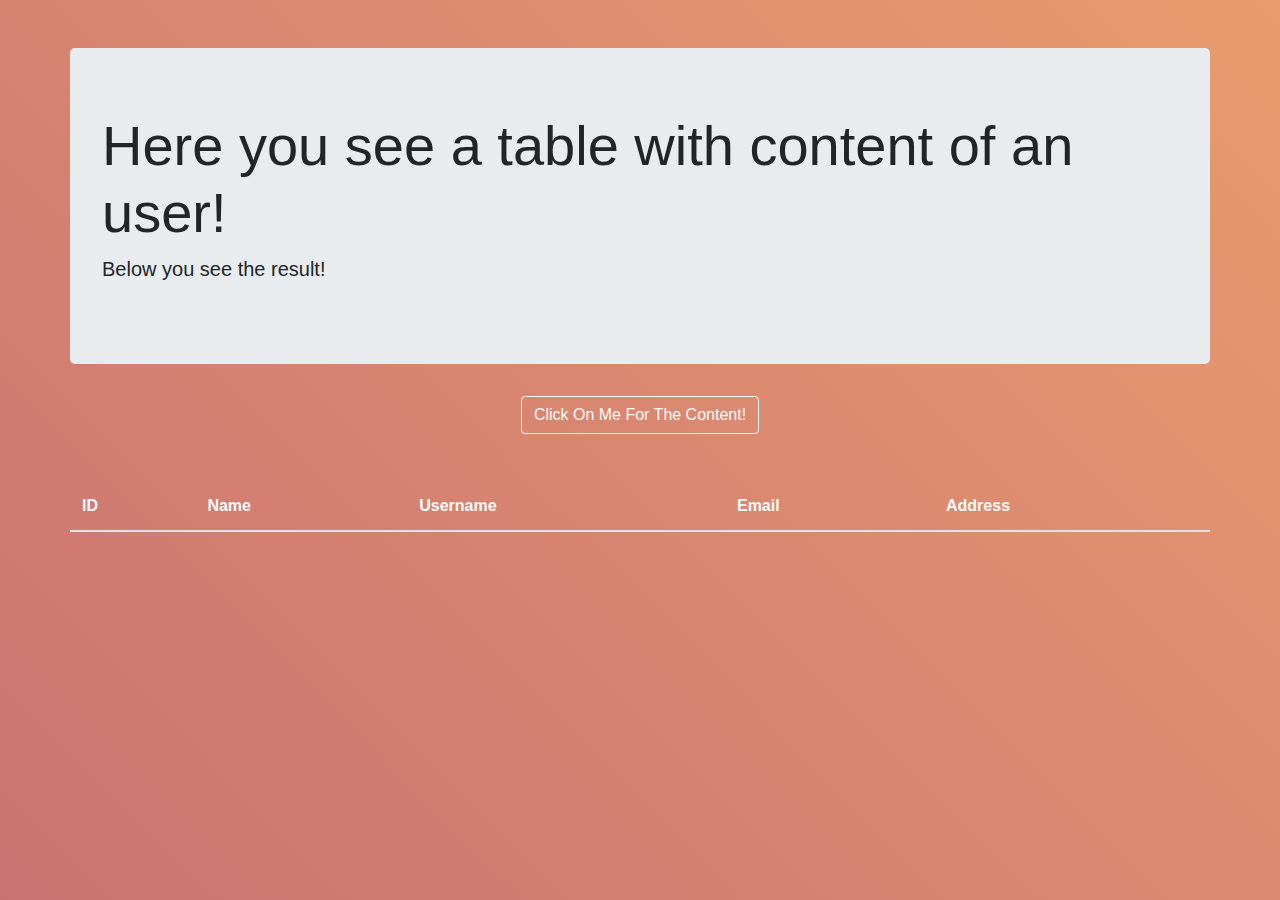
<file: AJAX/zelf/index.html>
<!-- HIER KOMT ALLE GEGEVENS VAN DE HTML PAGE -->

<!DOCTYPE html>
<html lang="en">

<head>
    <meta charset="UTF-8">
    <meta name="viewport" content="width=device-width, initial-scale=1.0">
    <meta http-equiv="X-UA-Compatible" content="ie=edge">
    <link rel="stylesheet" href="style.css">
    <link rel="stylesheet" href="https://maxcdn.bootstrapcdn.com/bootstrap/4.0.0/css/bootstrap.min.css"
        integrity="sha384-Gn5384xqQ1aoWXA+058RXPxPg6fy4IWvTNh0E263XmFcJlSAwiGgFAW/dAiS6JXm" crossorigin="anonymous">
    <title>User Table with Ajax</title>
</head>

<body>

    <div class="container">

        <div class="row">

            <div class="col-sm-12 mt-5 jumbotron">
                <h3 class="display-4">Here you see a table with content of an user!</h3>
                <p class="lead">Below you see the result!</p>
            </div>

            <div class="mx-auto">
                <button id="load_button" class="btn btn-outline-light" onclick="load()">
                    <!--; show()-->
                    Click On Me For The Content!
                </button>
            </div>

            <table class="table mt-5 text-light">
                <thead id="table">
                    <tr>
                        <th scope="col">ID</th>
                        <th>Name</th>
                        <th>Username</th>
                        <th>Email</th>
                        <th>Address</th>
                    </tr>
                </thead>
                <tbody id="table_users">

                </tbody>
            </table>

        </div>

    </div>

    <script src="table.js"></script>
    <script src="https://code.jquery.com/jquery-3.2.1.slim.min.js"
        integrity="sha384-KJ3o2DKtIkvYIK3UENzmM7KCkRr/rE9/Qpg6aAZGJwFDMVNA/GpGFF93hXpG5KkN"
        crossorigin="anonymous"></script>
    <script src="https://cdnjs.cloudflare.com/ajax/libs/popper.js/1.12.9/umd/popper.min.js"
        integrity="sha384-ApNbgh9B+Y1QKtv3Rn7W3mgPxhU9K/ScQsAP7hUibX39j7fakFPskvXusvfa0b4Q"
        crossorigin="anonymous"></script>
    <script src="https://maxcdn.bootstrapcdn.com/bootstrap/4.0.0/js/bootstrap.min.js"
        integrity="sha384-JZR6Spejh4U02d8jOt6vLEHfe/JQGiRRSQQxSfFWpi1MquVdAyjUar5+76PVCmYl"
        crossorigin="anonymous"></script>

</body>

</html>
</file>
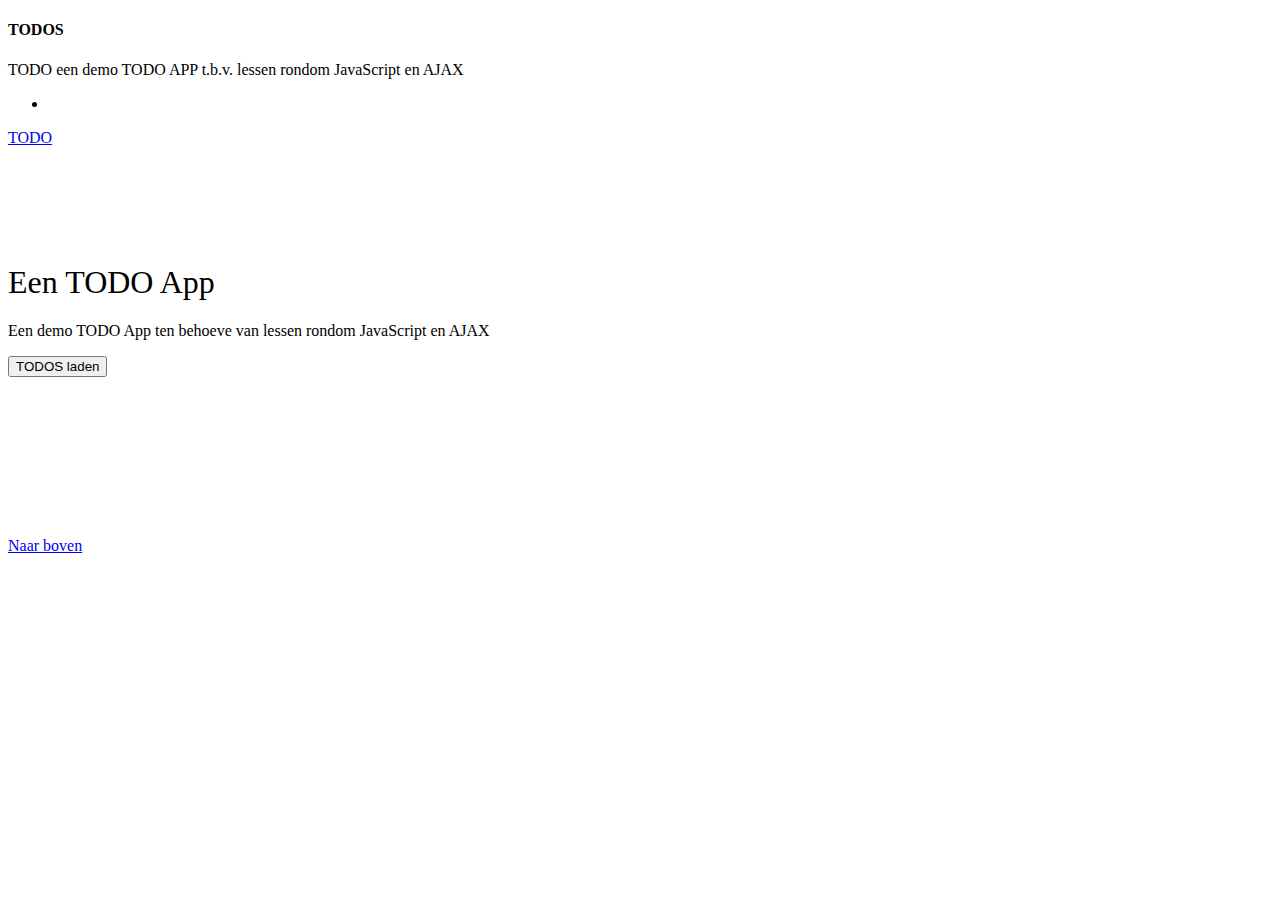
<file: AJAX/les/javascript-ajax-master/javascript-ajax-master/index.html>
<!DOCTYPE html>
<html lang="en">

<head>
    <meta charset="UTF-8">
    <meta name="viewport" content="width=device-width, initial-scale=1.0">
    <meta http-equiv="X-UA-Compatible" content="ie=edge">

    <link rel="shortcut icon" href="img/favicon.ico" type="image/x-icon">
    <link rel="icon" href="img/favicon.ico" type="image/x-icon">

    <link rel="stylesheet" href="https://stackpath.bootstrapcdn.com/bootstrap/4.2.1/css/bootstrap.min.css"
        integrity="sha384-GJzZqFGwb1QTTN6wy59ffF1BuGJpLSa9DkKMp0DgiMDm4iYMj70gZWKYbI706tWS" crossorigin="anonymous">
    <link rel="stylesheet" href="https://use.fontawesome.com/releases/v5.6.3/css/all.css"
        integrity="sha384-UHRtZLI+pbxtHCWp1t77Bi1L4ZtiqrqD80Kn4Z8NTSRyMA2Fd33n5dQ8lWUE00s/" crossorigin="anonymous">

    <title>TODOS</title>

    <style>
        .bd-placeholder-img {
            font-size: 1.125rem;
            text-anchor: middle;
        }

        @media (min-width: 768px) {
            .bd-placeholder-img-lg {
                font-size: 3.5rem;
            }
        }
    </style>
    <!-- Custom styles for this template -->
    <link href="css/style.css" rel="stylesheet" />

</head>

<body>
    <header>
        <div class="collapse bg-dark" id="navbarHeader">
            <div class="container">
                <div class="row">
                    <div class="col-sm-8 col-md-7 py-4">
                        <h4 class="text-white">TODOS</h4>
                        <p class="text-muted">TODO een demo TODO APP t.b.v. lessen rondom JavaScript en AJAX</p>
                    </div>
                    <div class="col-sm-4 offset-md-1 py-4">
                        <ul class="list-unstyled">
                            <li></li>
                        </ul>
                    </div>
                </div>
            </div>
        </div>
        <div class="navbar navbar-dark bg-dark shadow-sm">
            <div class="container d-flex justify-content-between">
                <a href="index.html" class="navbar-brand d-flex align-items-center">
                    TODO
                </a>
            </div>
        </div>
    </header>

    <main role="main">

        <section class="jumbotron text-center">
            <div class="container">
                <h1 class="jumbotron-heading">Een TODO App</h1>
                <p class="lead text-muted">Een demo TODO App ten behoeve van lessen rondom JavaScript en AJAX<p>
                        <button id="load-todos" class="btn btn-primary my-2">TODOS laden</button>
                    </p>
            </div>
        </section>

        <div class="album py-5 bg-light">
            <div class="container" id="todos-row">

            </div>
        </div>

    </main>

    <footer class="text-muted">
        <div class="container">
            <p class="float-right">
                <a href="#">Naar boven</a>
            </p>
        </div>
    </footer>

    <script src="https://code.jquery.com/jquery-3.3.1.slim.min.js"
        integrity="sha384-q8i/X+965DzO0rT7abK41JStQIAqVgRVzpbzo5smXKp4YfRvH+8abtTE1Pi6jizo"
        crossorigin="anonymous"></script>
    <script src="https://cdnjs.cloudflare.com/ajax/libs/popper.js/1.14.6/umd/popper.min.js"
        integrity="sha384-wHAiFfRlMFy6i5SRaxvfOCifBUQy1xHdJ/yoi7FRNXMRBu5WHdZYu1hA6ZOblgut"
        crossorigin="anonymous"></script>
    <script src="https://stackpath.bootstrapcdn.com/bootstrap/4.2.1/js/bootstrap.min.js"
        integrity="sha384-B0UglyR+jN6CkvvICOB2joaf5I4l3gm9GU6Hc1og6Ls7i6U/mkkaduKaBhlAXv9k"
        crossorigin="anonymous"></script>
    <script src="js/fontawesome.js"></script>
    <script src="js/index.js"></script>

</body>

</html>
</file>
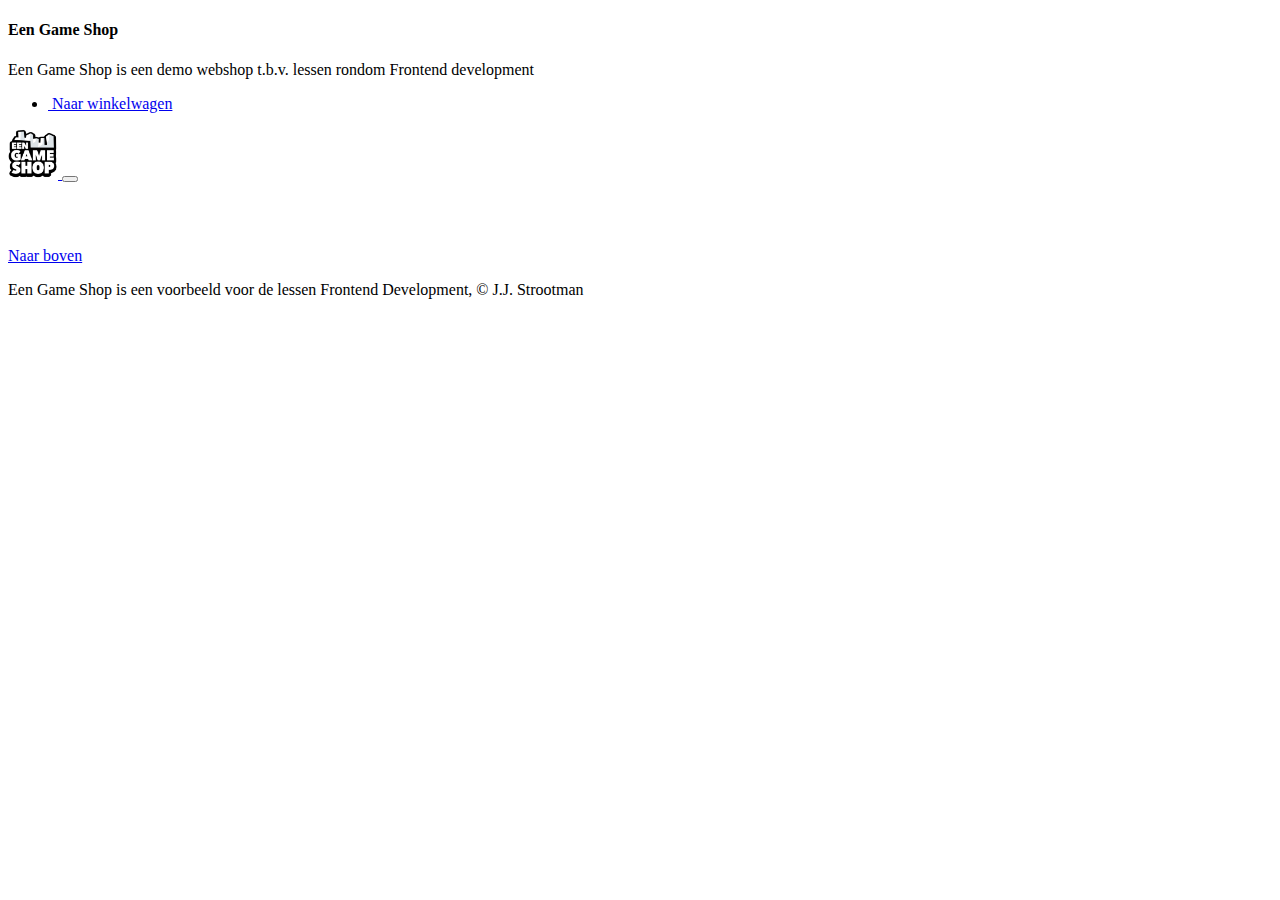
<file: AJAX/les/javascript-ajax-master/javascript-ajax-master/shop.html>
<!DOCTYPE html>
<html lang="en">

<head>
    <meta charset="UTF-8">
    <meta name="viewport" content="width=device-width, initial-scale=1.0">
    <meta http-equiv="X-UA-Compatible" content="ie=edge">

    <link rel="shortcut icon" href="img/favicon.ico" type="image/x-icon">
    <link rel="icon" href="img/favicon.ico" type="image/x-icon">

    <link rel="stylesheet" href="https://stackpath.bootstrapcdn.com/bootstrap/4.2.1/css/bootstrap.min.css"
        integrity="sha384-GJzZqFGwb1QTTN6wy59ffF1BuGJpLSa9DkKMp0DgiMDm4iYMj70gZWKYbI706tWS" crossorigin="anonymous">
    <link rel="stylesheet" href="https://use.fontawesome.com/releases/v5.6.3/css/all.css"
        integrity="sha384-UHRtZLI+pbxtHCWp1t77Bi1L4ZtiqrqD80Kn4Z8NTSRyMA2Fd33n5dQ8lWUE00s/" crossorigin="anonymous">

    <title>Een Game Webshop</title>

    <style>
        .bd-placeholder-img {
            font-size: 1.125rem;
            text-anchor: middle;
        }

        @media (min-width: 768px) {
            .bd-placeholder-img-lg {
                font-size: 3.5rem;
            }
        }
    </style>
    <!-- Custom styles for this template -->
    <link href="css/style.css" rel="stylesheet" />

</head>

<body>
    <header>
        <div class="collapse bg-dark" id="navbarHeader">
            <div class="container">
                <div class="row">
                    <div class="col-sm-8 col-md-7 py-4">
                        <h4 class="text-white">Een Game Shop</h4>
                        <p class="text-muted">Een Game Shop is een demo webshop t.b.v. lessen rondom Frontend
                            development</p>
                    </div>
                    <div class="col-sm-4 offset-md-1 py-4">
                        <ul class="list-unstyled">
                            <li><a href="shoppingcart.html" class="text-white"><i
                                        class="fas fa-shopping-cart"></i>&nbsp;Naar winkelwagen</a></li>
                        </ul>
                    </div>
                </div>
            </div>
        </div>
        <div class="navbar navbar-dark bg-dark shadow-sm">
            <div class="container d-flex justify-content-between">
                <a href="index.html" class="navbar-brand d-flex align-items-center">
                    <img src="img/eengameshop.png" class="logo-image" />
                </a>
                <button class="navbar-toggler" type="button" data-toggle="collapse" data-target="#navbarHeader"
                    aria-controls="navbarHeader" aria-expanded="false" aria-label="Toggle navigation">
                    <span class="navbar-toggler-icon"></span>
                </button>
            </div>
        </div>
    </header>

    <main role="main">

        <div class="album py-5 bg-light">
            <div class="container">

                <div class="row" id="game-list">

                </div>

            </div>
        </div>

    </main>

    <footer class="text-muted">
        <div class="container">
            <p class="float-right">
                <a href="#">Naar boven</a>
            </p>
            <p>Een Game Shop is een voorbeeld voor de lessen Frontend Development, &copy; J.J. Strootman</p>
        </div>
    </footer>

    <script src="https://code.jquery.com/jquery-3.3.1.slim.min.js"
        integrity="sha384-q8i/X+965DzO0rT7abK41JStQIAqVgRVzpbzo5smXKp4YfRvH+8abtTE1Pi6jizo" crossorigin="anonymous">
    </script>
    <script src="https://cdnjs.cloudflare.com/ajax/libs/popper.js/1.14.6/umd/popper.min.js"
        integrity="sha384-wHAiFfRlMFy6i5SRaxvfOCifBUQy1xHdJ/yoi7FRNXMRBu5WHdZYu1hA6ZOblgut" crossorigin="anonymous">
    </script>
    <script src="https://stackpath.bootstrapcdn.com/bootstrap/4.2.1/js/bootstrap.min.js"
        integrity="sha384-B0UglyR+jN6CkvvICOB2joaf5I4l3gm9GU6Hc1og6Ls7i6U/mkkaduKaBhlAXv9k" crossorigin="anonymous">
    </script>
    <script src="js/fontawesome.js"></script>
    <script src="js/shop.js"></script>

</body>

</html>
</file>
<file: AJAX/zelf/style.css>
/* HIER ALLE STYLE VAN DE STATISCH PAGE */
body {
    margin: 0px;
    padding: 0px;
    background: linear-gradient(45deg, rgb(202, 115, 115), rgb(233, 155, 110));
    background-repeat: no-repeat;
    background-size: cover;
    min-height: 100vh;
}

.table thead th {
    /* vertical-align: bottom; */
    border-bottom: 2px solid #dee2e6;
    border-top: none;
}
</file>
<file: AJAX/les/javascript-ajax-master/javascript-ajax-master/css/style.css>
.jumbotron {
    padding-top: 3rem;
    padding-bottom: 3rem;
    margin-bottom: 0;
    background-color: #fff;
}

@media (min-width: 768px) {
    .jumbotron {
        padding-top: 6rem;
        padding-bottom: 6rem;
    }
}

.jumbotron p:last-child {
    margin-bottom: 0;
}

.jumbotron-heading {
    font-weight: 300;
}

.jumbotron .container {
    max-width: 40rem;
}

footer {
    padding-top: 3rem;
    padding-bottom: 3rem;
}

footer p {
    margin-bottom: .25rem;
}

.logo-image {
    width: 50px;
    height: auto;
}

.price-tag {
    color: red !important;
    font-weight: bold !important;
    font-size: 24px !important;
}

.shopping-cart-image {
    width: 50px;
    height: auto;
}

.btn-small {
    font-size: 15px;
    text-align: center;
}

.table > tbody > tr > td:first-child {
    width: 60px;
    padding: 3;
}

.todo-row {
    border: 1px solid #666 !important;
    padding: 5px !important;
    border-radius: 5px !important;
    margin: 10px 0px !important;
}
</file>
